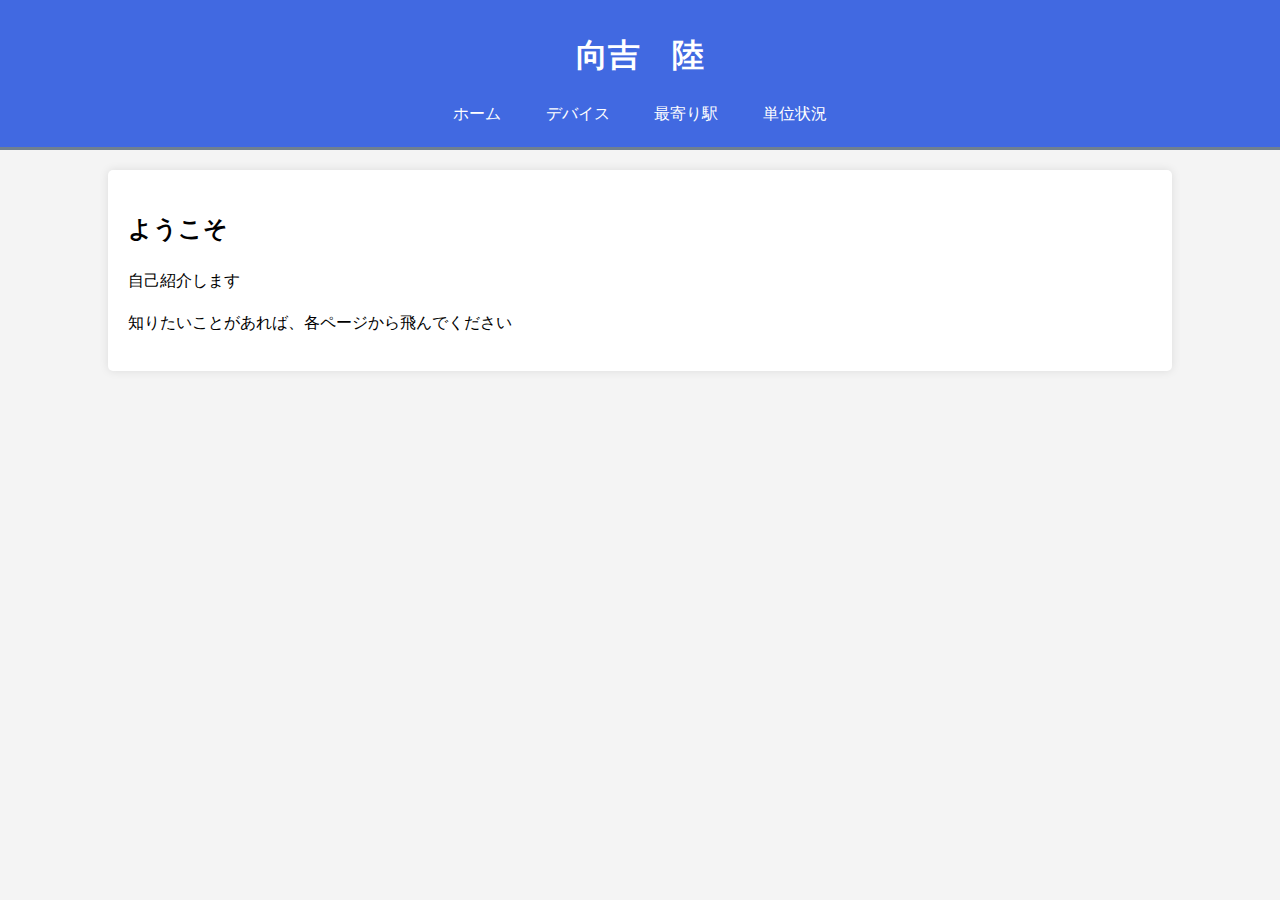
<file: index.html>
<!DOCTYPE html>
<html lang="ja">
<head>
    <meta charset="UTF-8">
    <meta name="viewport" content="width=device-width, initial-scale=1.0">
    <title>ホーム</title>
    <link rel="stylesheet" href="style.css">
</head>
<body>
    <header>
        <h1>向吉　陸</h1>
        <nav>
            <a href="index.html">ホーム</a>
            <a href="device.html">デバイス</a>
            <a href="tani.html">最寄り駅</a>
            <a href="station.html">単位状況</a>
        </nav>
    </header>

    <div class="container">
        <h2>ようこそ</h2>
        <p>自己紹介します</p>
        <p>知りたいことがあれば、各ページから飛んでください</p>
    </div>
</body>
</html>
</file>
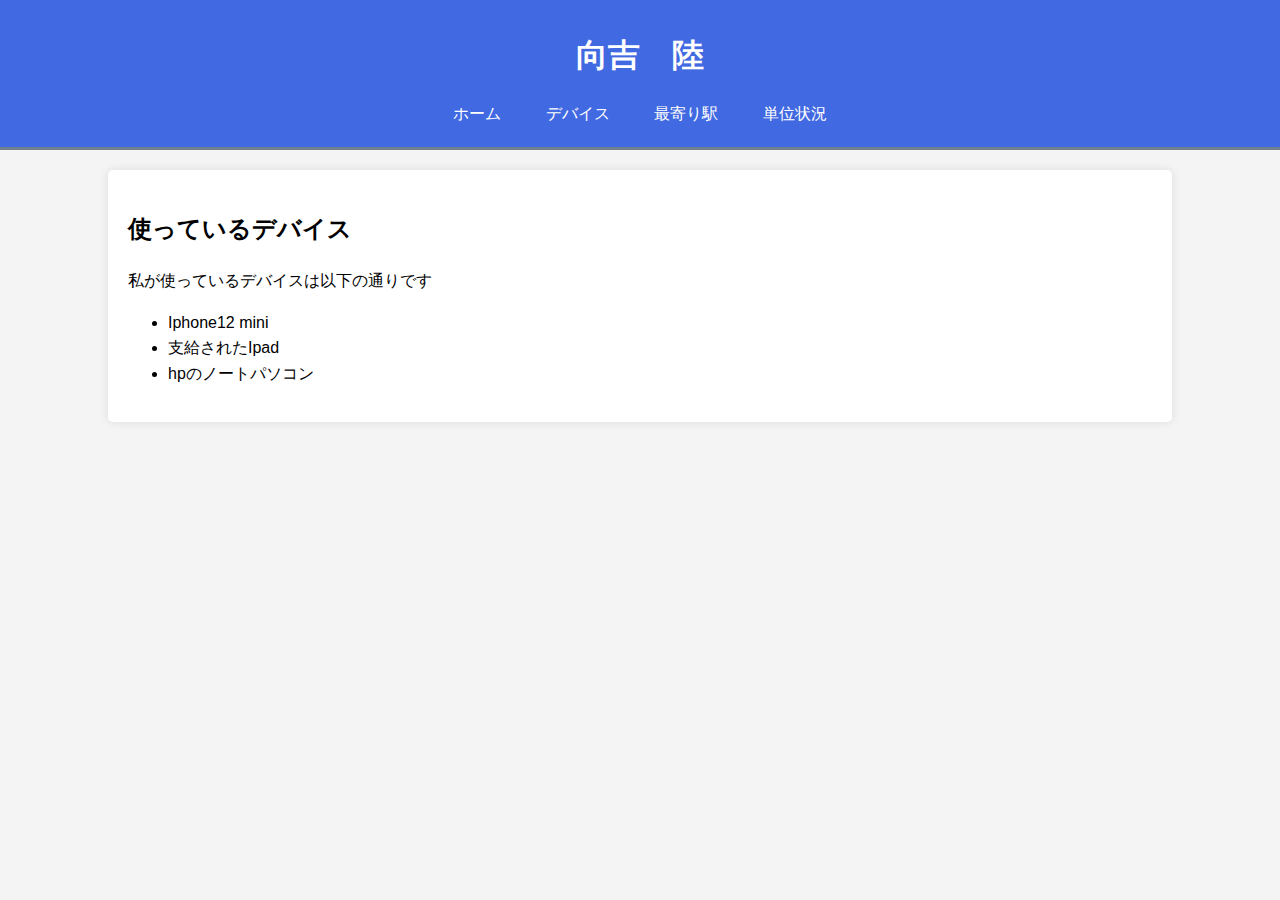
<file: device.html>
<!DOCTYPE html>
<html lang="ja">
<head>
    <meta charset="UTF-8">
    <meta name="viewport" content="width=device-width, initial-scale=1.0">
    <title>使っているデバイス</title>
    <link rel="stylesheet" href="style.css">
</head>
<body>
    <header>
        <h1>向吉　陸</h1>
        <nav>
            <a href="index.html">ホーム</a>
            <a href="device.html">デバイス</a>
            <a href="tani.html">最寄り駅</a>
            <a href="station.html">単位状況</a>
        </nav>
    </header>

    <div class="container">
        <h2>使っているデバイス</h2>
        <p>私が使っているデバイスは以下の通りです</p>
        <ul>
            <li>Iphone12 mini</li>
            <li>支給されたIpad</li>
            <li>hpのノートパソコン</li>
        </ul>
    </div>
</body>
</html>
</file>
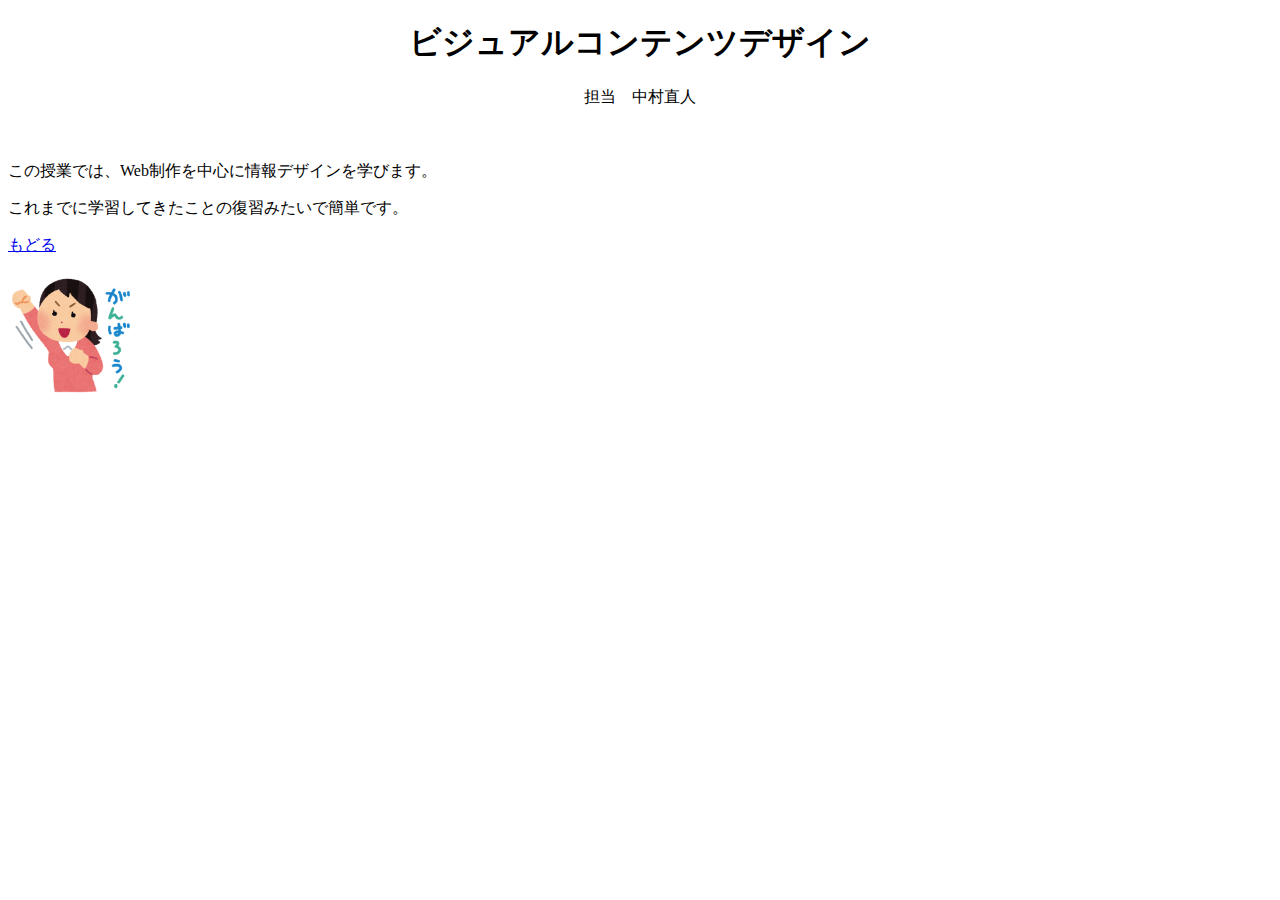
<file: lesson1-org1.html>
﻿<!doctype html>
<HTML>
   <HEAD>
      <meta charset="UTF-8">
      <TITLE>Webページの基礎</TITLE>
   </HEAD>
   <BODY>
	<center><h1>ビジュアルコンテンツデザイン</h1>
	<P>担当　中村直人</center>
　　　　<P>この授業では、Web制作を中心に情報デザインを学びます。</p>
<p>これまでに学習してきたことの復習みたいで簡単です。</p>
<p><a href="lesson1-top.html">もどる</a></p>
        <P><img src="ganba.png" width="128" height="128" alt="頑張ろう">
   </BODY>
</HTML>
</file>
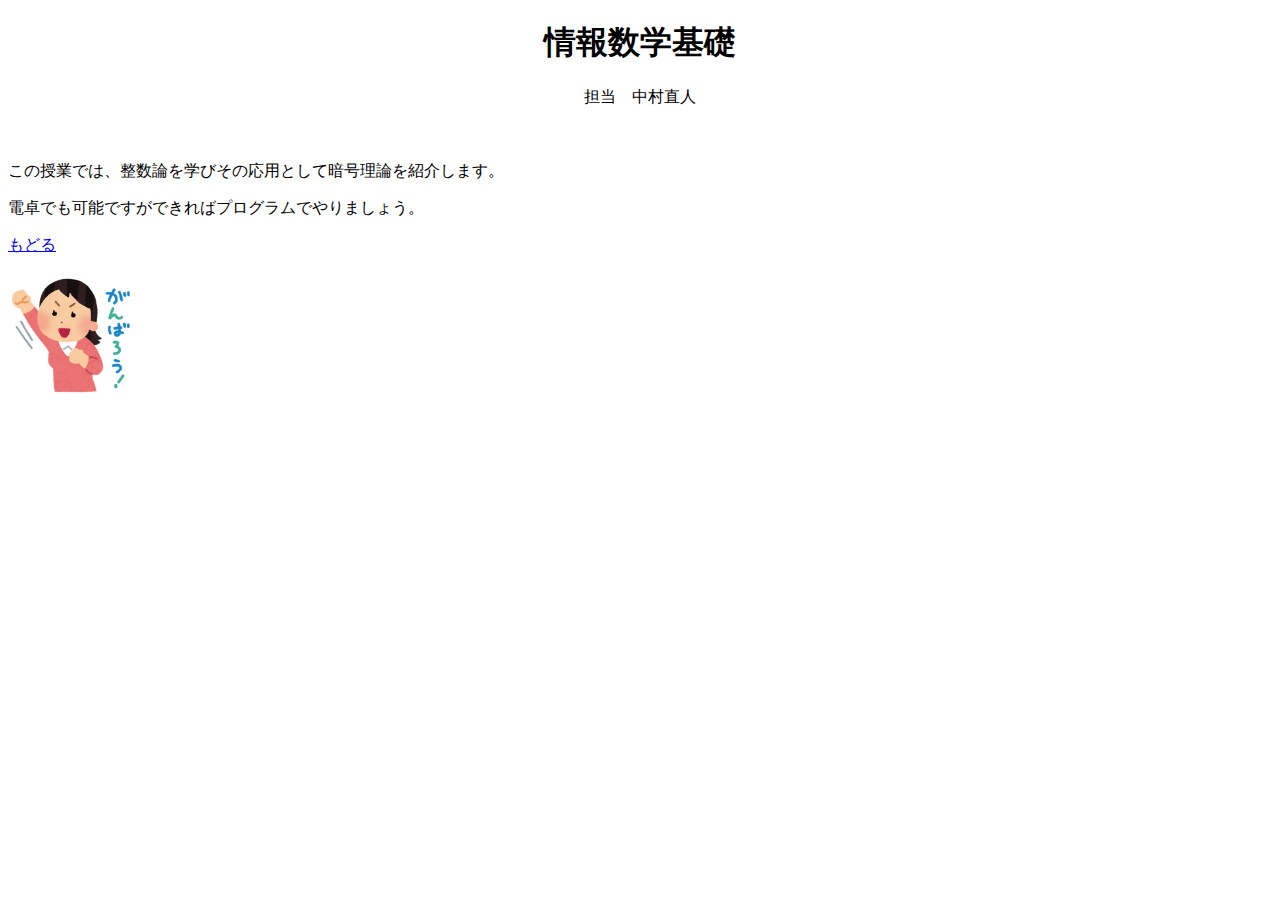
<file: lesson1-org2.html>
﻿<!doctype html>
<HTML>
   <HEAD>
      <meta charset="UTF-8">
      <TITLE>Webページの基礎</TITLE>
   </HEAD>
   <BODY>
	<center><h1>情報数学基礎</h1>
	<P>担当　中村直人</center>
　　　　<P>この授業では、整数論を学びその応用として暗号理論を紹介します。</p>
<p>電卓でも可能ですができればプログラムでやりましょう。</p>
<p><a href="lesson1-top.html">もどる</a></p>
        <P><img src="ganba.png" width="128" height="128" alt="頑張ろう">
   </BODY>
</HTML>
</file>
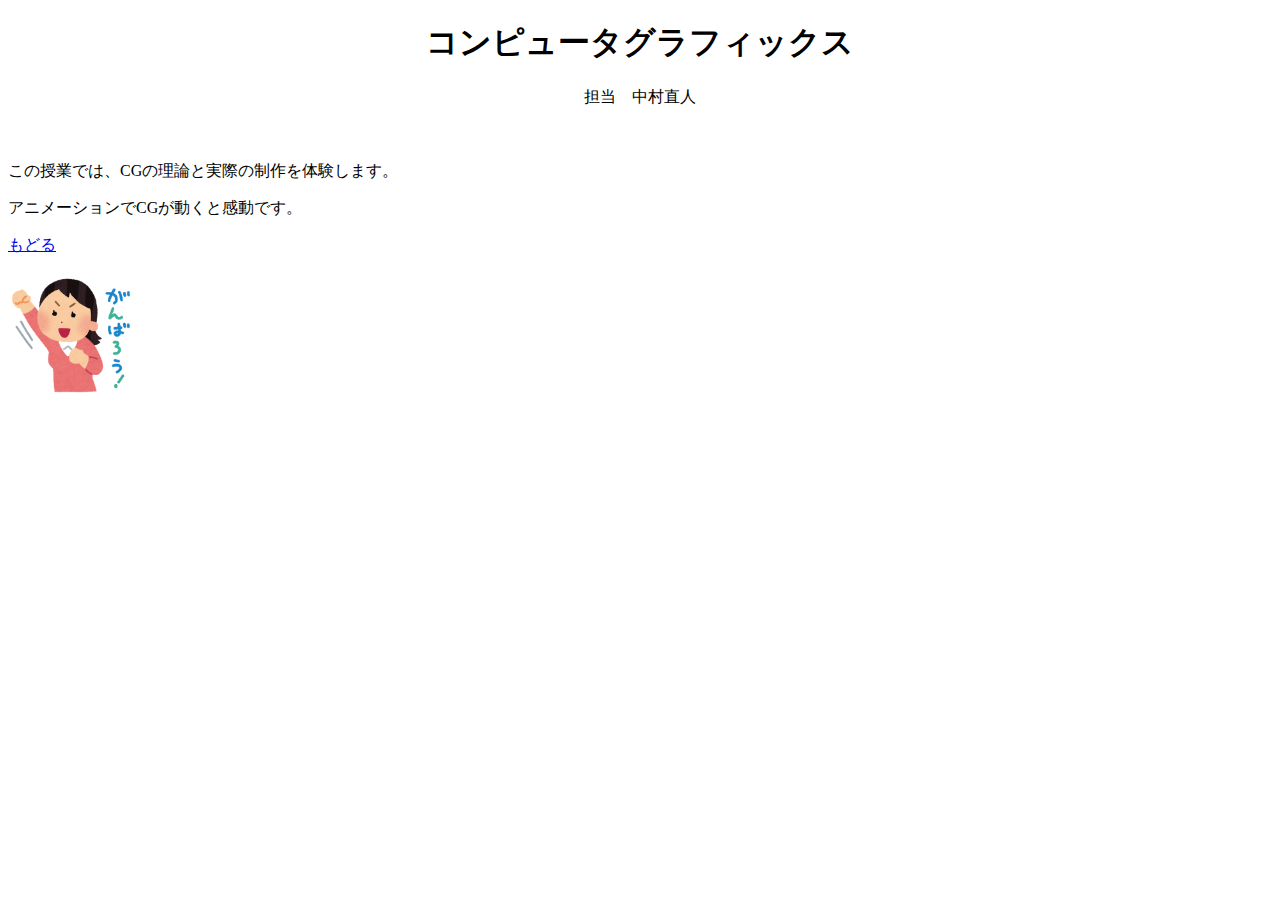
<file: lesson1-org3.html>
﻿<!doctype html>
<HTML>
   <HEAD>
      <meta charset="UTF-8">
      <TITLE>Webページの基礎</TITLE>
   </HEAD>
   <BODY>
	<center><h1>コンピュータグラフィックス</h1>
	<P>担当　中村直人</center>
　　　　<P>この授業では、CGの理論と実際の制作を体験します。</p>
<p>アニメーションでCGが動くと感動です。</p>
<p><a href="lesson1-top.html">もどる</a></p>
        <P><img src="ganba.png" width="128" height="128" alt="頑張ろう">
   </BODY>
</HTML>
</file>
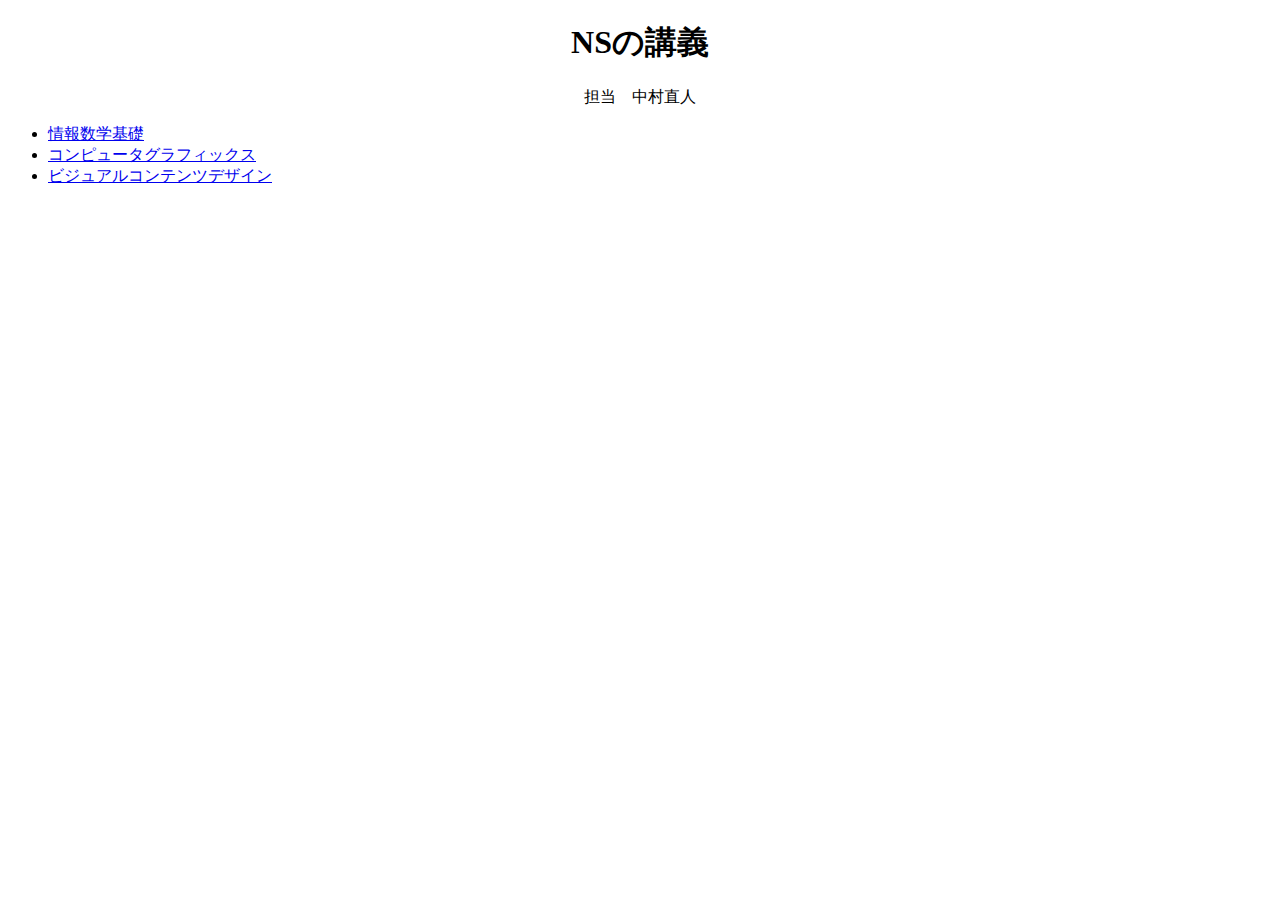
<file: lesson1-top.html>
﻿<!doctype html>
<HTML>
   <HEAD>
      <meta charset="UTF-8">
      <TITLE>Webページの基礎</TITLE>
   </HEAD>
   <BODY>
	<center><h1>NSの講義</h1>
	<P>担当　中村直人</center>
<ul>
    <li><a href="lesson1-org2.html">情報数学基礎</a></li>
    <li><a href="lesson1-org3.html">コンピュータグラフィックス</a></li>
    <li><a href="lesson1-org1.html">ビジュアルコンテンツデザイン</a></li>
</ul>
   </BODY>
</HTML>
</file>
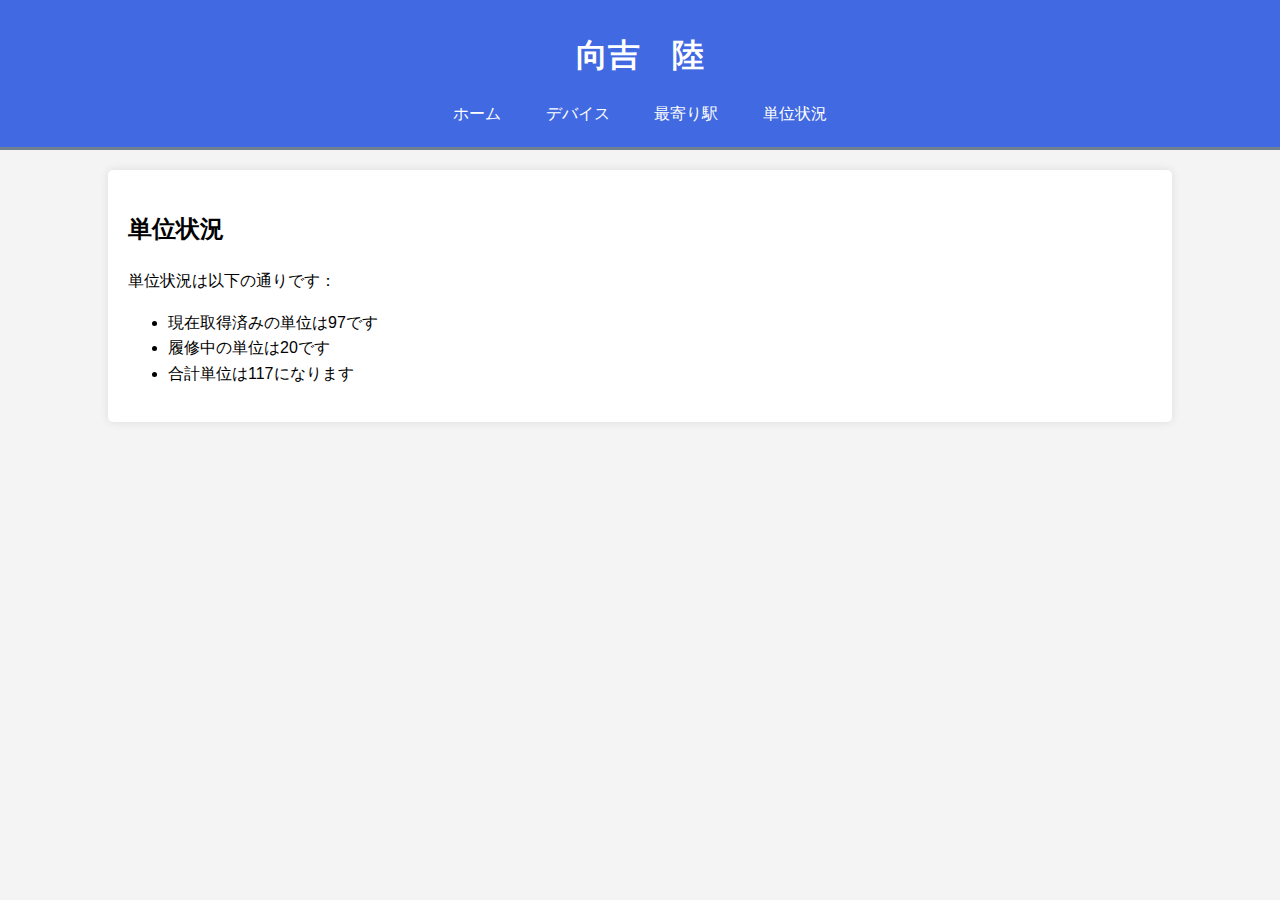
<file: station.html>
<!DOCTYPE html>
<html lang="ja">
<head>
    <meta charset="UTF-8">
    <meta name="viewport" content="width=device-width, initial-scale=1.0">
    <title>単位状況</title>
    <link rel="stylesheet" href="style.css">
</head>
<body>
    <header>
        <h1>向吉　陸</h1>
        <nav>
            <a href="index.html">ホーム</a>
            <a href="device.html">デバイス</a>
            <a href="tani.html">最寄り駅</a>
            <a href="station.html">単位状況</a>
        </nav>
    </header>

    <div class="container">
        <h2>単位状況</h2>
        <p>単位状況は以下の通りです：</p>
        <ul>
            <li>現在取得済みの単位は97です</li>
            <li>履修中の単位は20です</li>
            <li>合計単位は117になります</li>
        </ul>
    </div>
</body>
</html>
</file>
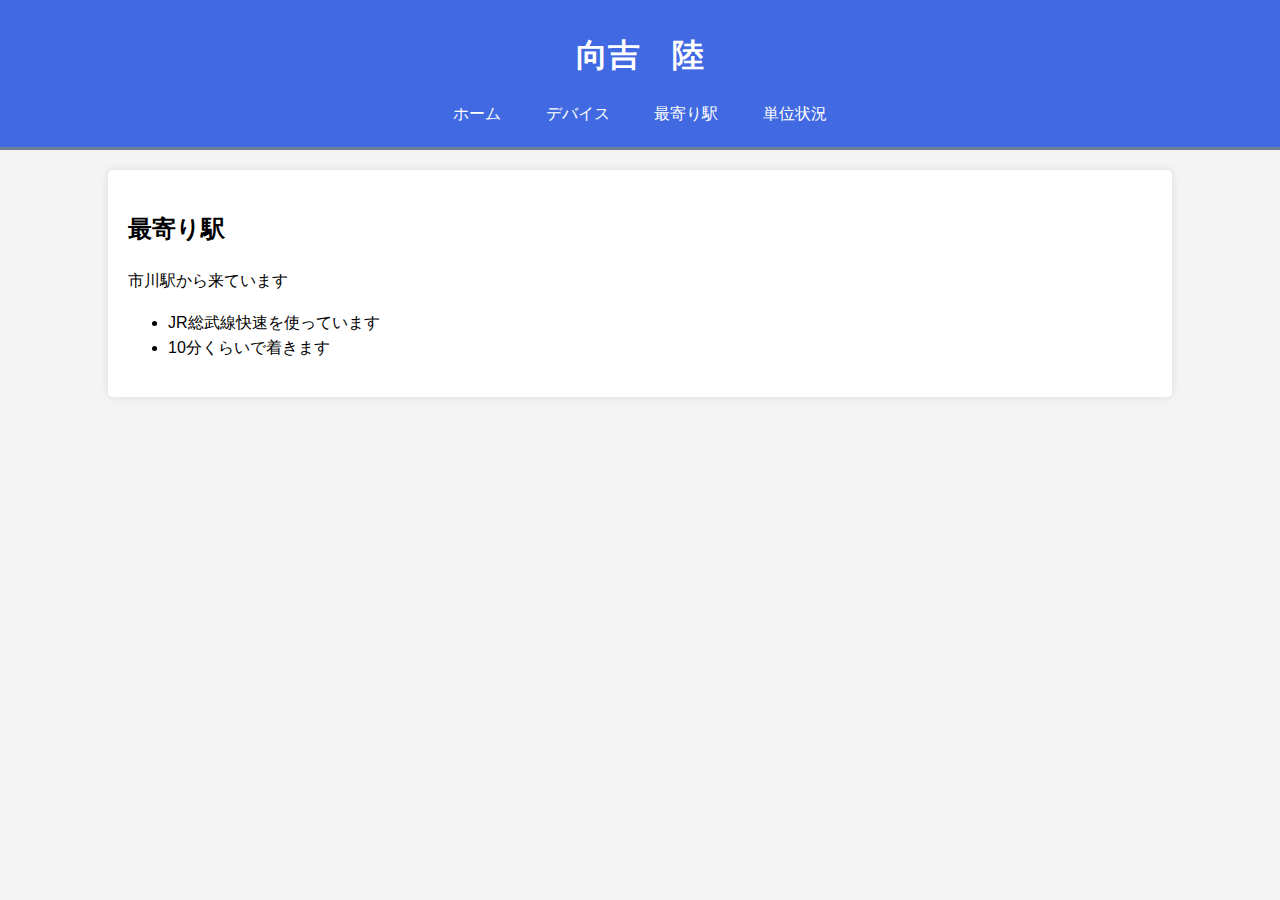
<file: tani.html>
<!DOCTYPE html>
<html lang="ja">
<head>
    <meta charset="UTF-8">
    <meta name="viewport" content="width=device-width, initial-scale=1.0">
    <title>最寄り駅</title>
    <link rel="stylesheet" href="style.css">
</head>
<body>
    <header>
        <h1>向吉　陸</h1>
        <nav>
            <a href="index.html">ホーム</a>
            <a href="device.html">デバイス</a>
            <a href="tani.html">最寄り駅</a>
            <a href="station.html">単位状況</a>
        </nav>
    </header>

    <div class="container">
        <h2>最寄り駅</h2>
        <p>市川駅から来ています</p>
        <ul>
            <li>JR総武線快速を使っています</li>
            <li>10分くらいで着きます</li>
        </ul>
    </div>
</body>
</html>
</file>
<file: style.css>
body {
    font-family: Arial, sans-serif;
    line-height: 1.6;
    margin: 0;
    padding: 0;
    background-color: #f4f4f4;
}

header {
    background-color: #4169e1;
    color: #ffffff;
    padding-top: 30px;
    min-height: 70px;
    border-bottom: #708090 3px solid;
}

header h1 {
    margin: 0;
    text-align: center;
    padding-bottom: 20px;
}

nav {
    text-align: center;
    padding-bottom: 20px;
}

nav a {
    color: #ffffff;
    text-decoration: none;
    padding: 0 20px;
}

nav a:hover {
    color: #191970;
}

.container {
    width: 80%;
    margin: auto;
    overflow: hidden;
    padding: 20px;
    background-color: #ffffff;
    box-shadow: 0 0 10px rgba(0, 0, 0, 0.1);
    margin-top: 20px;
    border-radius: 5px;
}
</file>
